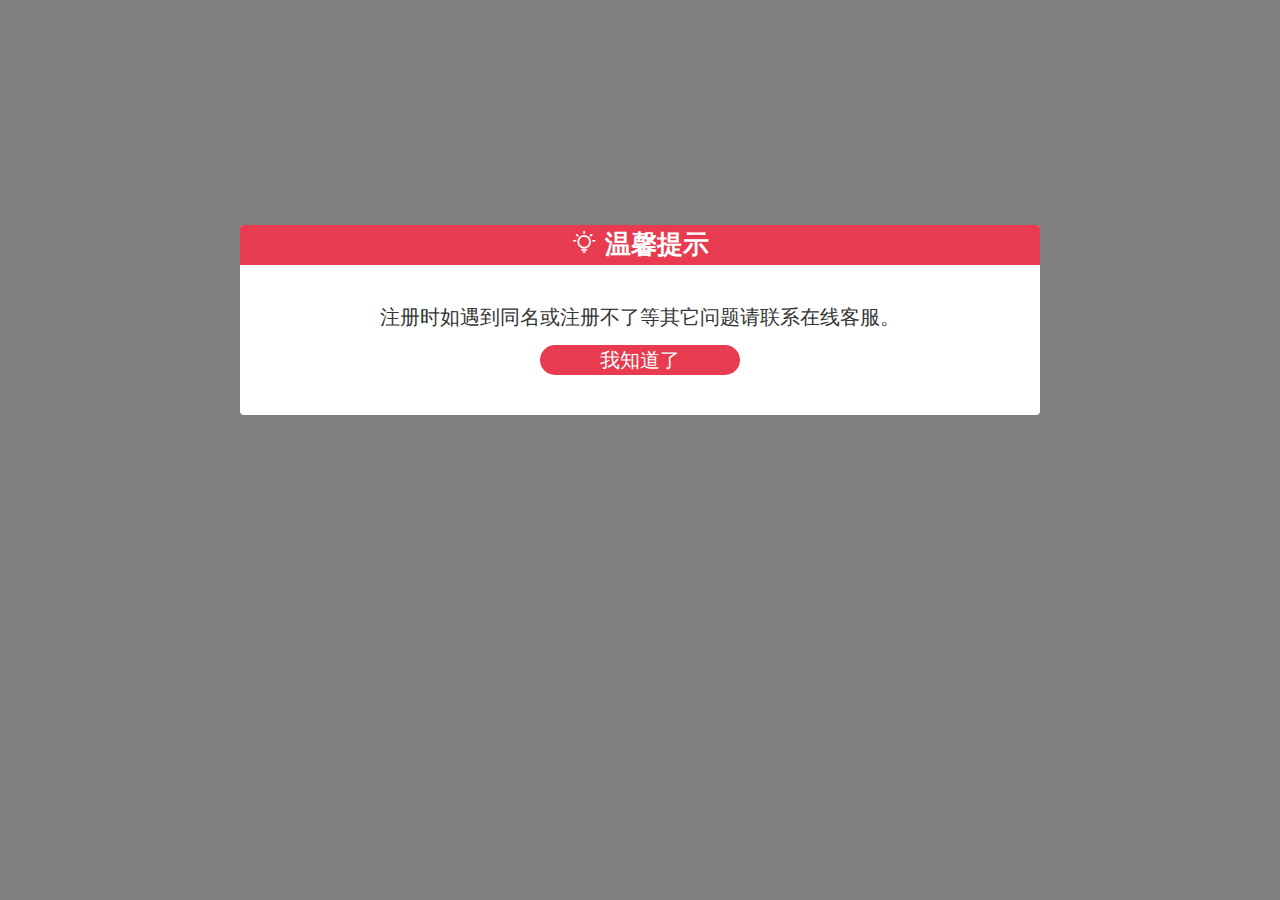
<file: 20171226_outbox/index.html>
﻿<!DOCTYPE html>
<html>

<head>
    <title></title>
    <meta http-equiv="Content-Type" />
    <meta charset="UTF-8">
    <!--[if lt IE 9]>
    <script src="/js/html5shiv.js"></script>
    <![endif]-->
    <meta name="viewport" content="width=device-width, initial-scale=1">
    <link rel="stylesheet" href="stylesheets/screen.css" />
    <link rel="stylesheet" href="stylesheets/iconstyle.css">
</head>
</head>

<body>
    <div class="alertbox">
        <header><i class="icon-alertlight"></i>温馨提示</header>
        <article>注册时如遇到同名或注册不了等其它问题请联系在线客服。
            <div class="alertbottom">我知道了</div>
        </article>
    </div>
</body>

</html>
</file>
<file: 20171226_outbox/stylesheets/screen.css>
/* Welcome to Compass.
 * In this file you should write your main styles. (or centralize your imports)
 * Import this file using the following HTML or equivalent:
 * <link href="/stylesheets/screen.css" media="screen, projection" rel="stylesheet" type="text/css" /> */
@import url(reset.css);
/*
@include POS(475px,75px);
@include css3(transition,all 1s ease);
@include css3(box-shadow,0px 0px 14px #ffffff);
@include css3(border-radius,20px);
border: 2px solid #6d4b00;
left: calc(50% - 82.5px);


.tablestyle{
    table{
        margin: 0 auto;
        border-collapse: separate;
        border-spacing: 2px!important;
        font-size: 16px;
        line-height:1.5;
    }
    table tr td{
        text-align: center;
        padding: 5px;
    }
    table tr:nth-child(odd) {
          background-color: rgba(76, 46, 0, 0.17);
        }
        span{
            @include midtext();
            font-size: 23px;
        }
}
*/
/*
@include css3(transition,all 1s ease);
@include css3(animation,opacitylight 2s infinite linear);
@include keyframes(opacitylight) {
    0% {
        opacity: 0;
    }
    50% {
        opacity: 1;
    }
    100% {
        opacity: 0;
    }
}
*/
/*
@media screen and (min-width: 0px) and (max-width:640px) {}
@media screen and (min-width: 641px) and (max-width:1200px) {}
@media screen and (min-width: 1201px) and (max-width:2000px) {}
*/
/*zindex*/
/*midtext*/
/*stext*/
/*btn*/
/*specify*/
/*keyframes*/
/*Responsive*/
/*radius*/
/*boxshadow*/
/*POS*/
/*SIZE*/
/*clearfix*/
/*changebg*/
/*gridbox*/
/*animated-picandtxt*/
/* line 250, ../sass/screen.scss */
a {
  text-decoration: none;
}

/* line 253, ../sass/screen.scss */
li {
  list-style: none;
}

/* line 257, ../sass/screen.scss */
body {
  width: 100%;
  background: rgba(0, 0, 0, 0.5);
  font-size: 14px;
}

/* line 265, ../sass/screen.scss */
html {
  font-size: 10px;
}
@media screen and (min-width: 0) and (max-width: 768px) {
  /* line 265, ../sass/screen.scss */
  html {
    font-size: 8px;
  }
}

/* line 272, ../sass/screen.scss */
.alertbox {
  font: normal 2rem/2.5rem "Microsoft JhengHei";
  text-align: center;
  background: #fff;
  color: #343434;
  width: 85%;
  max-width: 800px;
  margin: 0 auto;
  margin-top: 25vh;
  -webkit-border-radius: 0.4rem;
  -moz-border-radius: 0.4rem;
  -ms-border-radius: 0.4rem;
  -o-border-radius: 0.4rem;
  border-radius: 0.4rem;
  overflow: hidden;
}
/* line 283, ../sass/screen.scss */
.alertbox header {
  line-height: 4rem;
  font-size: 2.6rem;
  color: #fff;
  background: #e83b50;
  font-weight: bolder;
}
/* line 289, ../sass/screen.scss */
.alertbox header i {
  margin-right: .8rem;
}
/* line 293, ../sass/screen.scss */
.alertbox article {
  padding: 5%;
  -webkit-transition: all 0.3s ease;
  -moz-transition: all 0.3s ease;
  -ms-transition: all 0.3s ease;
  -o-transition: all 0.3s ease;
  transition: all 0.3s ease;
}
/* line 297, ../sass/screen.scss */
.alertbox .alertbottom {
  background: #e83b50;
  -webkit-border-radius: 2.8rem;
  -moz-border-radius: 2.8rem;
  -ms-border-radius: 2.8rem;
  -o-border-radius: 2.8rem;
  border-radius: 2.8rem;
  line-height: 3rem;
  color: #fff;
  cursor: pointer;
  width: 65%;
  max-width: 200px;
  margin: 0 auto;
  margin-top: 1.5rem;
  -webkit-transition: all 0.3s ease;
  -moz-transition: all 0.3s ease;
  -ms-transition: all 0.3s ease;
  -o-transition: all 0.3s ease;
  transition: all 0.3s ease;
}
/* line 308, ../sass/screen.scss */
.alertbox .alertbottom:hover, .alertbox .alertbottom:active {
  background: #d83637;
}
</file>
<file: 20171226_outbox/stylesheets/iconstyle.css>
@font-face {
  font-family: 'icomoon';
  src:  url('fonts/icomoon.eot?tw3wbm');
  src:  url('fonts/icomoon.eot?tw3wbm#iefix') format('embedded-opentype'),
    url('fonts/icomoon.ttf?tw3wbm') format('truetype'),
    url('fonts/icomoon.woff?tw3wbm') format('woff'),
    url('fonts/icomoon.svg?tw3wbm#icomoon') format('svg');
  font-weight: normal;
  font-style: normal;
}

[class^="icon-"], [class*=" icon-"] {
  /* use !important to prevent issues with browser extensions that change fonts */
  font-family: 'icomoon' !important;
  speak: none;
  font-style: normal;
  font-weight: normal;
  font-variant: normal;
  text-transform: none;
  line-height: 1;

  /* Better Font Rendering =========== */
  -webkit-font-smoothing: antialiased;
  -moz-osx-font-smoothing: grayscale;
}

.icon-alertlight:before {
  content: "\e900";
}
</file>
